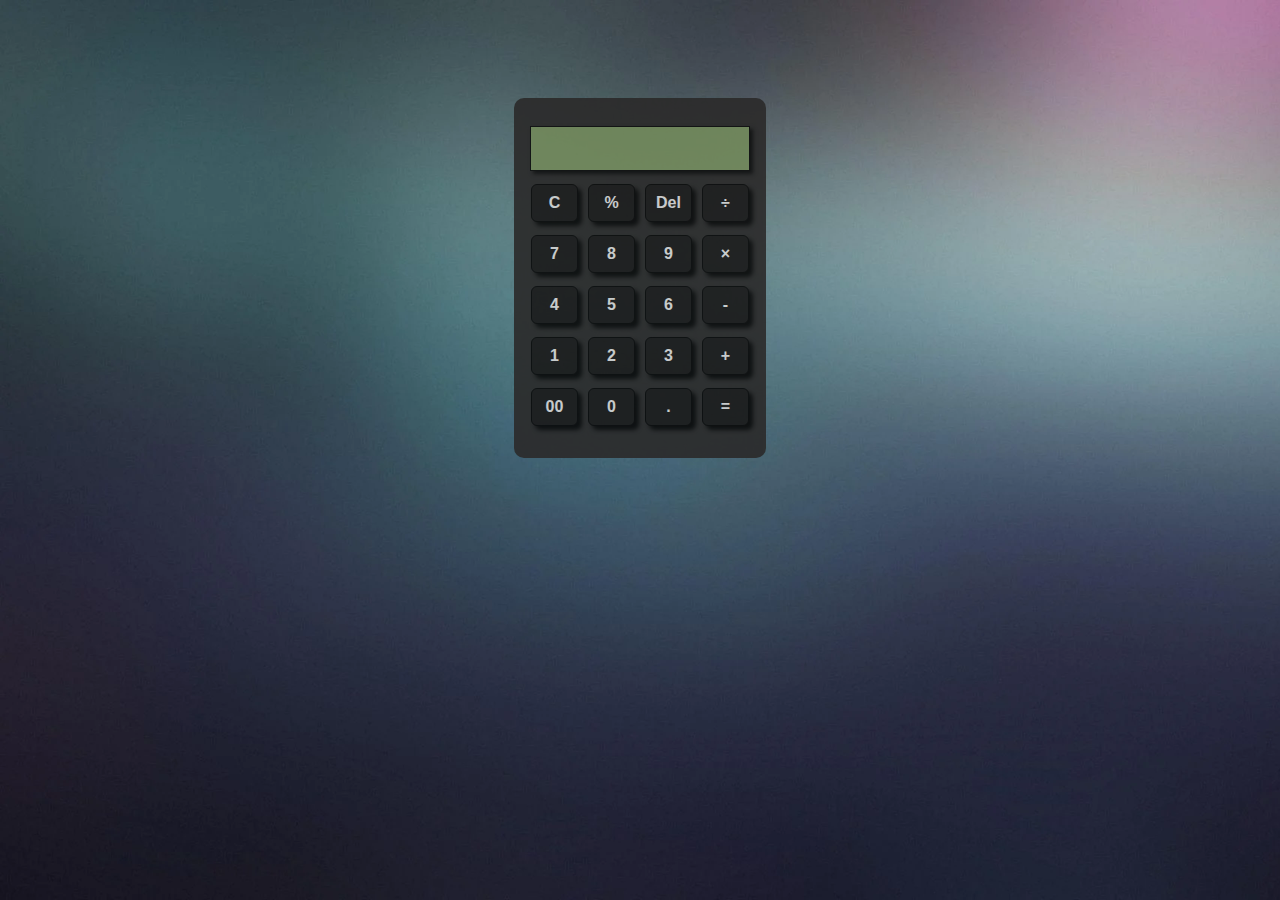
<file: Task-3 Calculator/index.html>
<html>
<head>
<title>Calculator</title>
<link rel="icon" href="img/iconn.jpg" type="image/x-icon" />
<!-- Css file-->
<link rel="stylesheet" href="style.css" />
<!-- Javascript file-->
<script src="script.js"></script>
</head>

<body>
<center>
<br><br><br><br><br>
<div class ="box">
<div class ="uppertable">
</div>
<br>
<input type ="text" id="output" readonly />
<br>
<button value ="c" onclick="clr()">C</button>
<button value="%"  onclick ="display('%')" >%</button>
<button value="delet" onclick="back()">Del</button>
<button value="/" onclick ="display('/')">÷</button>
<br>
<button value="7"  onclick ="display('7')">7</button>
<button value="8" onclick ="display('8')">8</button>
<button  value="9" onclick ="display('9')">9</button>
<button value="*"  onclick ="display('*')">×</button>
<br>
<button  value="4" onclick ="display('4')">4</button>
<button  value="5" onclick ="display('5')">5</button>
<button  value="6" onclick ="display('6')">6</button>
<button  value="-" onclick ="display('-')">-</button>
<br>
<button value="1"  onclick ="display('1')">1</button>
<button  value="2" onclick ="display('2')">2</button>
<button  value="3" onclick ="display('3')">3</button>
<button value="+"  onclick ="display('+')">+</button>
<br>
<button value="00" onclick ="display('00')">00</button>
<button value="0"  onclick ="display('0')">0</button>
<button value="."  onclick ="display('.')">.</button>
<button  value="=" onclick ="result()">=</button>
</center>
</div>
</body>
</html>
</file>
<file: Task-3 Calculator/style.css>
body
{
background-image:
 url('img/bg1.webp');
background-repeat: no-repeat;
background-attachment: fixed;
background-size: cover;
} 

.box 
{
/* background-color:#ece8e8; */
background-color: #2b2a2a;
opacity:0.9;
width:252px;
height:360px;
border-radius:10px;
}
/* 
.uppertable
 {
 color: white;
 background-color: #40bf40;
 width:250px;
 height:45px;
 text-shadow: 3px 3px 4px black;
 }
  */
 .uppertable h2{
    padding-top:7px;
 }

button
{
 background-color: rgb(23, 22, 22);
 padding :4px;
 margin : 3px; 
 width:47px;
 height:38px;
 font-size:16px;
 font-weight: bold;
 border-radius:6px;
 color: white; 
 border: 1.5px solid black;
 opacity:0.8;
 box-shadow: 4px 4px 4px black;
 margin-bottom: 10px;
 }

button:hover{
 background-color:white;
 color:black;
 border:2px solid black;
 }

.bg{
    background-color: grey;
}
#bg{
    background-color: grey;
}
input
{ 
background-color:#91B270; 
opacity:0.7;
border: solid  black 1px; 
width:220px;
height:45px;
margin:10px;
box-shadow: 3px 3px 4px black;
text-align: right;
font-size: 25px;
color: #000e1a;
}
</file>
